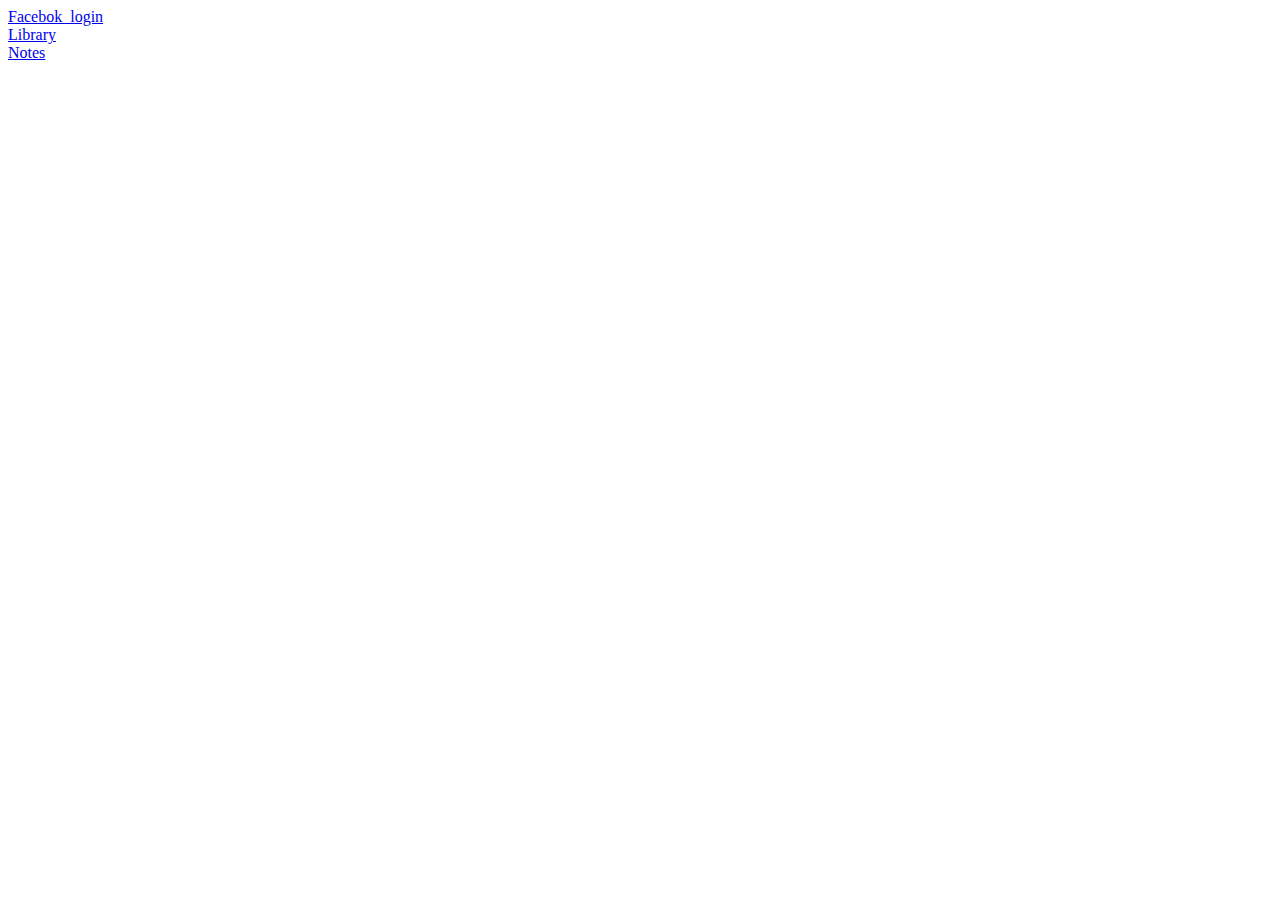
<file: index.html>
<html>
  <head><title>index</title>
   <head>
  <body>
    <a href="./facebook/index.html">Facebok_login</a><br>
    <a href="./library/index.html">Library</a><br>
    <a href="./notes_app/index.html">Notes</a><br>
   </body>
</html>
</file>
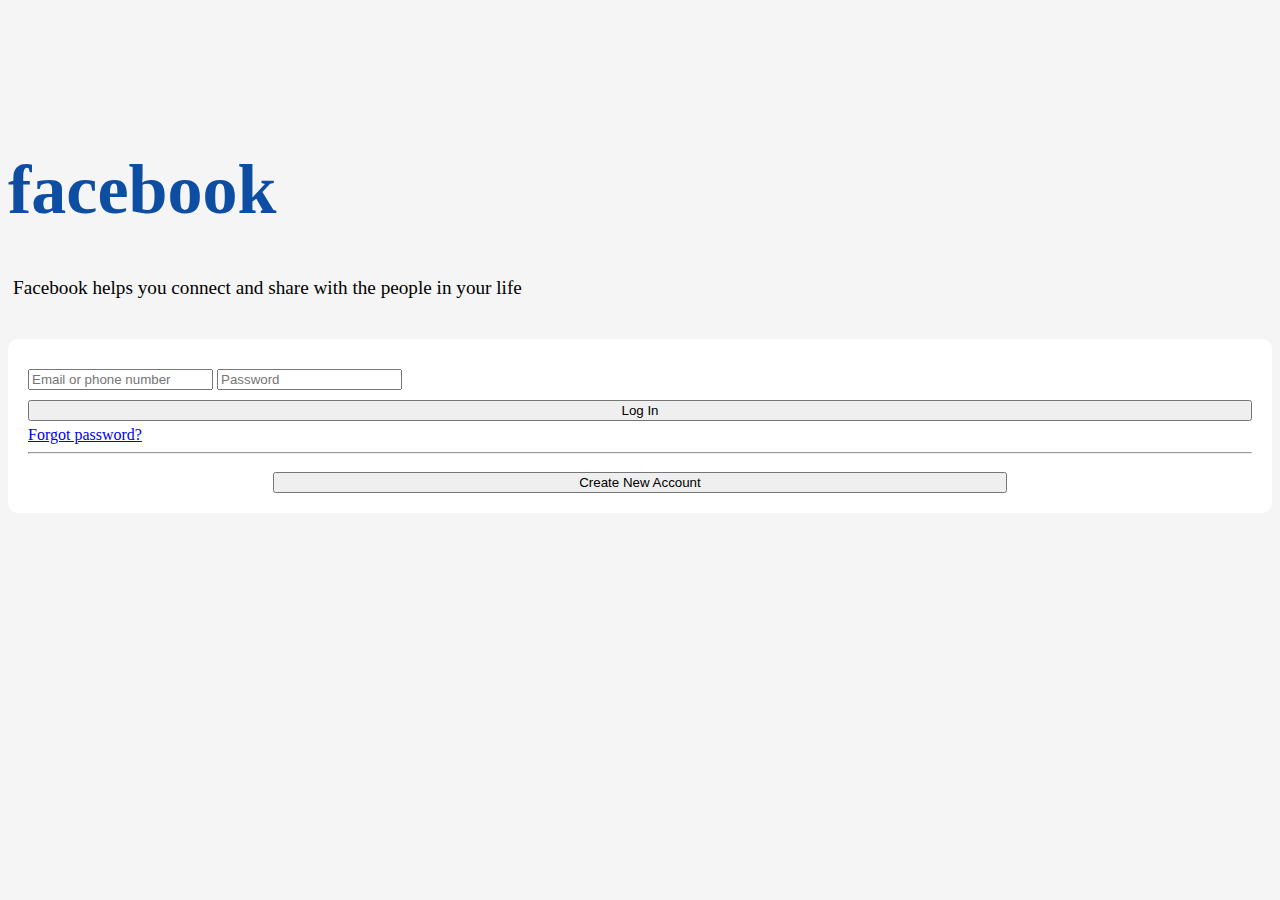
<file: facebook/index.html>
<!DOCTYPE html>
<html>
    <head>
        <title>Facebook</title>
        <meta name="viewport" content="width=device-width, initial-scale=1, shrint-to-fit=no">
        <link href="https://cdn.jsdelivr.net/npm/bootstrap@5.0.2/dist/css/bootstrap.min.css" rel="stylesheet" integrity="sha384-EVSTQN3/azprG1Anm3QDgpJLIm9Nao0Yz1ztcQTwFspd3yD65VohhpuuCOmLASjC" crossorigin="anonymous">

        <link href="home.css" rel="stylesheet">

        <style>

        </style>
    </head>
    <body>
        <div class="row justify-content-center">
            <div class="col-md-4">
                <h1>facebook</h1>
                <p class="tagline">Facebook helps you connect and share with the people in your life</p>
            </div>
            <div class="d-grid col-md-3">
                <form>
                    <input type="text" class="form-control" placeholder="Email or phone number">
                    <input type="text" class="form-control" placeholder="Password">
                    <button type="button" class="btn btn-primary" style="width:100%;"> Log In</button>
                    <a class="text-center" href="index.html">Forgot password?</a>
                    <hr>
                    <button style="width: 60%; margin-left: 20%;" class="btn btn-success"> Create New Account</button>
                    
                    
                </form>
            </div>
        </div>

    </body>
</html>
</file>
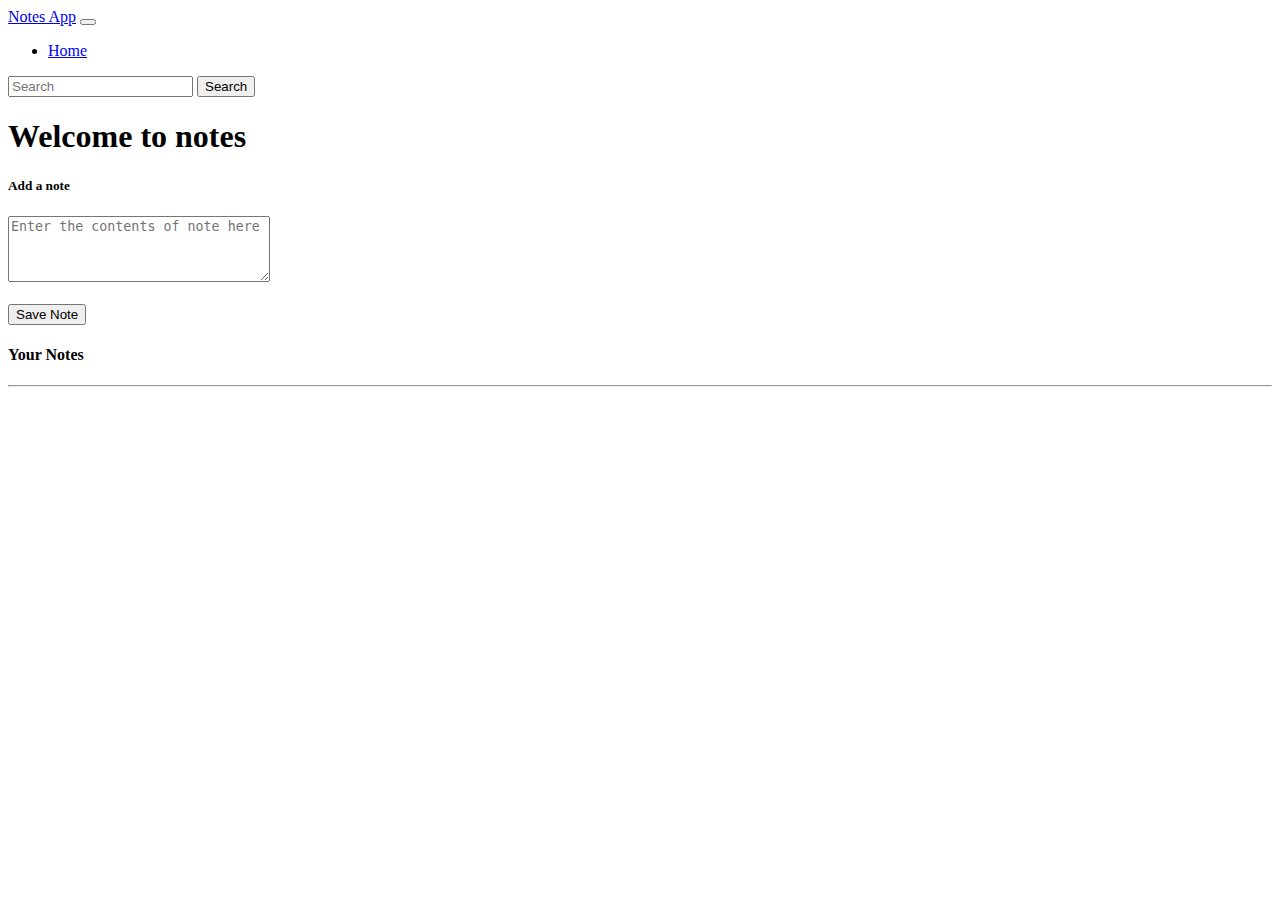
<file: notes_app/index.html>
<!DOCTYPE html>
<html>

<head>
    <meta charset="utf-8">
    <meta http-equiv="X-UA-Compatible" content="IE=edge">
    <title> Notes </title>
    <link href="https://cdn.jsdelivr.net/npm/bootstrap@5.1.0/dist/css/bootstrap.min.css" rel="stylesheet"
        integrity="sha384-KyZXEAg3QhqLMpG8r+8fhAXLRk2vvoC2f3B09zVXn8CA5QIVfZOJ3BCsw2P0p/We" crossorigin="anonymous">
    <meta name="viewport" content="width=device-width, initial-scale=1">
</head>

<body>
    <nav class="navbar navbar-expand-lg navbar-dark bg-dark">
        <div class="container-fluid">
            <a class="navbar-brand" href="#">Notes App</a>
            <button class="navbar-toggler" type="button" data-bs-toggle="collapse"
                data-bs-target="#navbarSupportedContent" aria-controls="navbarSupportedContent" aria-expanded="false"
                aria-label="Toggle navigation">
                <span class="navbar-toggler-icon"></span>
            </button>
            <div class="collapse navbar-collapse" id="navbarSupportedContent">
                <ul class="navbar-nav me-auto mb-2 mb-lg-0">
                    <li class="nav-item">
                        <a class="nav-link active" aria-current="page" href="#">Home</a>
                    </li>
                    
                </ul>
                <form class="d-flex">
                    <input class="form-control me-2" id="search-txt" type="search" placeholder="Search" aria-label="Search">
                    <button class="btn btn-outline-success" type="submit">Search</button>
                </form>
            </div>
        </div>
    </nav>
    <div class="container my-3">
        <h1>Welcome to notes</h1>
        <div class="editCard" style="width: auto;">
            <div class="card-body">
              <h5 class="card-title">Add a note</h5>
              <div>
                  <textarea rows='4' cols='30' class="card-text form-control" id="noteText" placeholder="Enter the contents of note here"></textarea>
                </div><br>
              <button class="btn btn-primary" id='saveNote'>Save Note</a>
            </div>
        </div>
     
        <!-- Your Notes Section -->
        <h4 class="my-3">Your Notes</h4>
        <div id="your-notes" class="row container-fluid">
            <hr>
            <!-- <div class="card mx-1 my-1" style="width: 18rem;">
                <div class="card-body">
                  <h5 class="card-title">Note Title</h5>
                  <p class="card-text" id="note-text">Note Text</p>
                  <button class="btn btn-primary">Delete Note</a>
                </div>
            </div> -->
        </div>
    </div>

    <script src="https://code.jquery.com/jquery-3.3.1.slim.min.js"
integrity="sha384-q8i/X+965DzO0rT7abK41JStQIAqVgRVzpbzo5smXKp4YfRvH+8abtTE1Pi6jizo"
crossorigin="anonymous"></script>
<script src="https://cdnjs.cloudflare.com/ajax/libs/popper.js/1.14.7/umd/popper.min.js"
 integrity="sha384-UO2eT0CpHqdSJQ6hJty5KVphtPhzWj9WO1clHTMGa3JDZwrnQq4sF86dIHNDz0W1"
 crossorigin="anonymous"></script>
<script src="https://stackpath.bootstrapcdn.com/bootstrap/4.3.1/js/bootstrap.min.js"
 integrity="sha384-JjSmVgyd0p3pXB1rRibZUAYoIIy6OrQ6VrjIEaFf/nJGzIxFDsf4x0xIM+B07jRM"
 crossorigin="anonymous"></script>
</body>
<script src="js/app.js"></script>

</html>
</file>
<file: facebook/home.css>
@font-face {font-family: "Klavika Bold"; src: url("//db.onlinewebfonts.com/t/aa12a710af434ef5e04f88fc37a4c7cc.eot"); src: url("//db.onlinewebfonts.com/t/aa12a710af434ef5e04f88fc37a4c7cc.eot?#iefix") format("embedded-opentype"), url("//db.onlinewebfonts.com/t/aa12a710af434ef5e04f88fc37a4c7cc.woff2") format("woff2"), url("//db.onlinewebfonts.com/t/aa12a710af434ef5e04f88fc37a4c7cc.woff") format("woff"), url("//db.onlinewebfonts.com/t/aa12a710af434ef5e04f88fc37a4c7cc.ttf") format("truetype"), url("//db.onlinewebfonts.com/t/aa12a710af434ef5e04f88fc37a4c7cc.svg#Klavika Bold") format("svg"); }

.row{margin-top: 150px;
}

form{margin-top: 40px;
}

h1{font-size: 70px;
    color:rgb(13, 78, 163);
}
input{
    margin-top: 10px;
}
button{
    margin-top: 10px;
}
.tagline{font-size: larger;
    padding-right: 20px;
    padding-left: 05px;
}
body{background-color: whitesmoke;
}
form{background-color: white;
    padding: 20px;
    border-radius: 10px;
}
a{display: block;
    padding-top: 5px;
}
</file>
